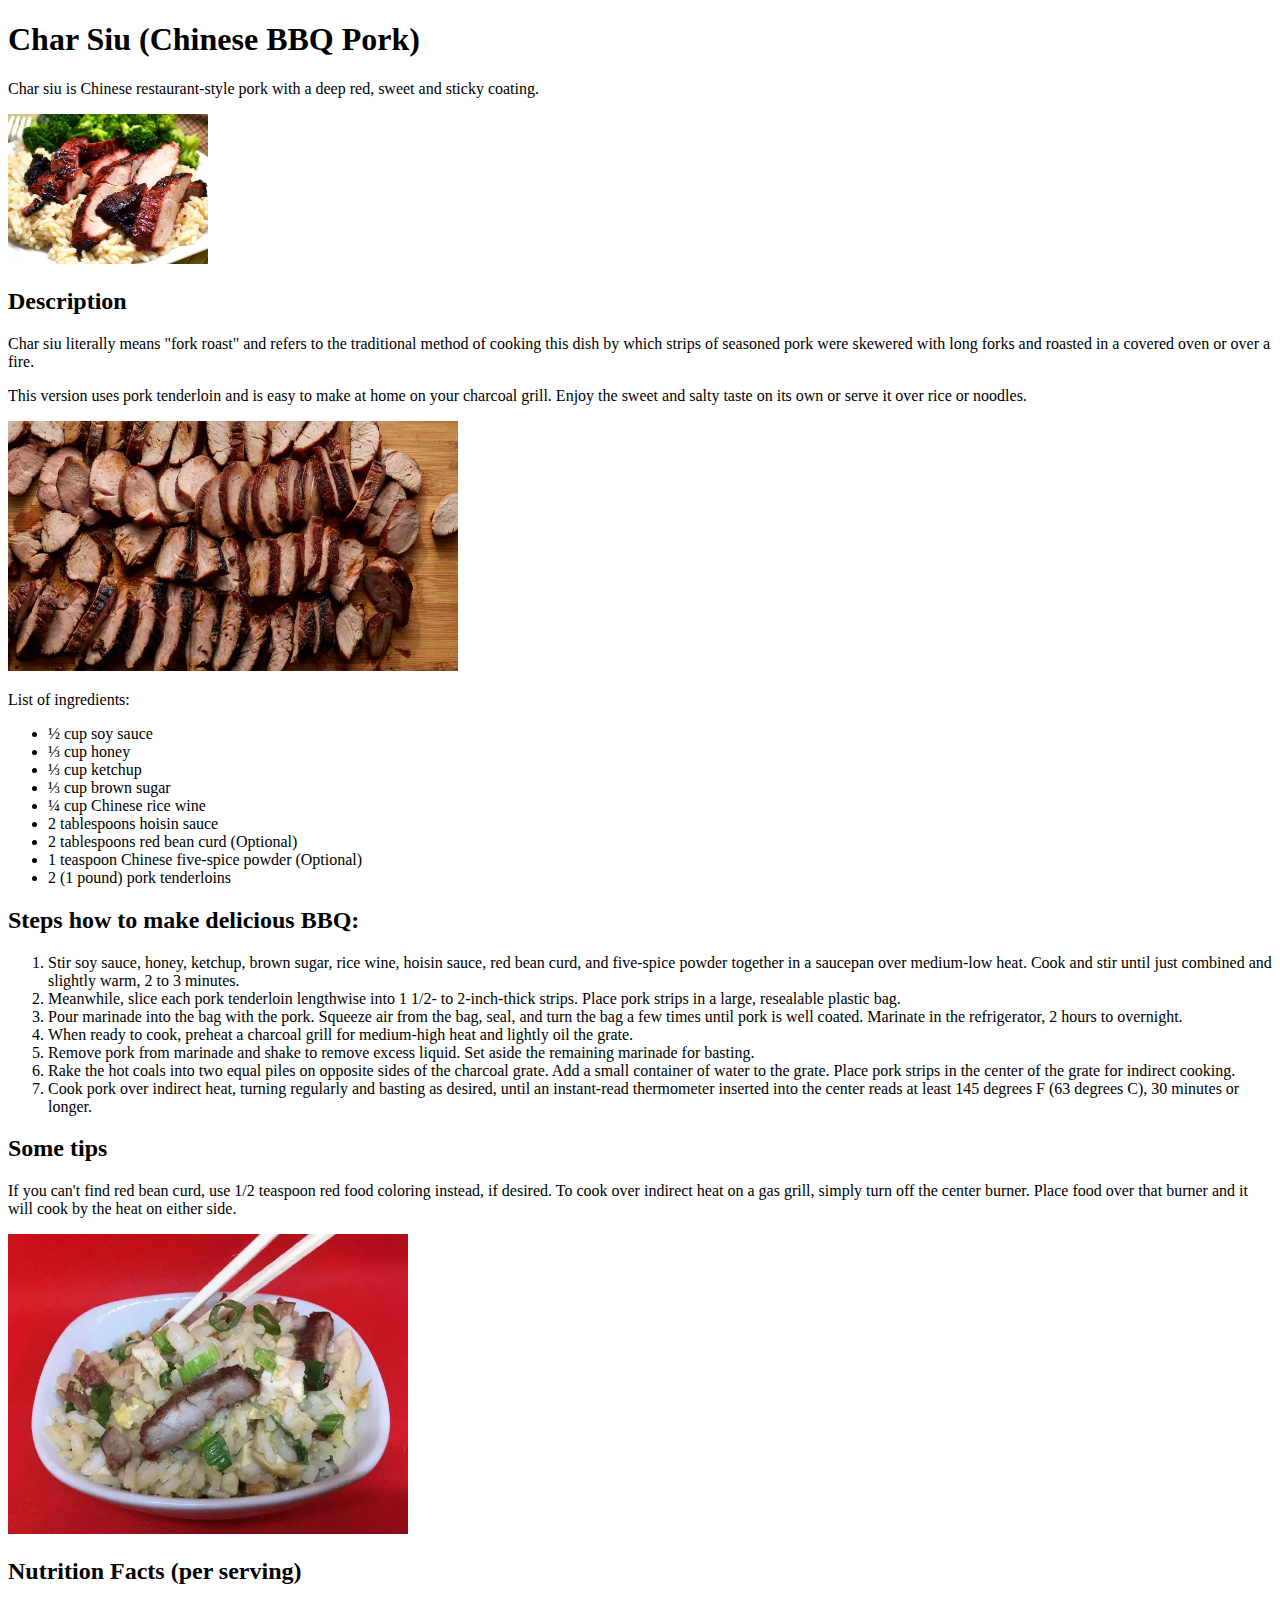
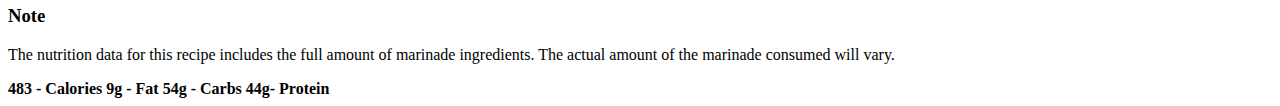
<file: recipes/bbgpork.html>
<!DOCTYPE html>
<html lang="en">
<head>
    <meta charset="UTF-8">
    <meta http-equiv="X-UA-Compatible" content="IE=edge">
    <meta name="viewport" content="width=device-width, initial-scale=1.0">
    <title>Char Siu (Chinese BBQ Pork)</title>
</head>
<body>
    <h1>Char Siu (Chinese BBQ Pork)</h1>
    <p>Char siu is Chinese restaurant-style pork with a deep red, sweet and sticky coating.</p>
    <img src="bbq2.jpg" alt="BBQ" width="200" height="150">
    <h2>Description</h2>
    <p>Char siu literally means "fork roast" and refers to the traditional method of cooking this dish by which strips of 
        seasoned pork were skewered with long forks and roasted in a covered oven or over a fire.</p>
    <p>This version uses pork tenderloin and is easy to make at home on your charcoal grill. 
        Enjoy the sweet and salty taste on its own or serve it over rice or noodles. </p>
    <img src="bbq1.jpg" alt="" width="450" height="250">
    <p>List of ingredients:</p>
    <ul>
    <li>½ cup soy sauce</li>
    <li>⅓ cup honey</li>
    <li>⅓ cup ketchup</li>
    <li>⅓ cup brown sugar</li>
    <li>¼ cup Chinese rice wine</li>
    <li>2 tablespoons hoisin sauce</li>
    <li>2 tablespoons red bean curd (Optional)</li>
    <li>1 teaspoon Chinese five-spice powder (Optional)</li>
    <li>2 (1 pound) pork tenderloins</li>
    </ul> 
    <h2>Steps how to make delicious BBQ:</h2>
    <ol>
        <li>Stir soy sauce, honey, ketchup, brown sugar, rice wine, hoisin sauce, red bean curd, and five-spice powder together in a saucepan over medium-low heat. Cook and stir until just combined and slightly warm, 2 to 3 minutes. </li>
        <li>Meanwhile, slice each pork tenderloin lengthwise into 1 1/2- to 2-inch-thick strips. Place pork strips in a large, resealable plastic bag. </li>
        <li>Pour marinade into the bag with the pork. Squeeze air from the bag, seal, and turn the bag a few times until pork is well coated. Marinate in the refrigerator, 2 hours to overnight. </li>
        <li>When ready to cook, preheat a charcoal grill for medium-high heat and lightly oil the grate.  </li>
        <li>Remove pork from marinade and shake to remove excess liquid. Set aside the remaining marinade for basting. </li>
        <li>Rake the hot coals into two equal piles on opposite sides of the charcoal grate. Add a small container of water to the grate. Place pork strips in the center of the grate for indirect cooking. </li>
        <li>Cook pork over indirect heat, turning regularly and basting as desired, until an instant-read thermometer inserted into the center reads at least 145 degrees F (63 degrees C), 30 minutes or longer. </li>
    </ol>
    <h2>Some tips</h2>
    <p> If you can't find red bean curd, use 1/2 teaspoon red food coloring instead, if desired.

        To cook over indirect heat on a gas grill, simply turn off the center burner. Place food over that burner and it will cook by the heat on either side. </p>
    <img src="bbq3.jpg" alt="" width="400" height="300">
    <h2>Nutrition Facts (per serving)</h2>
    <h3>Note</h3>
    <p>The nutrition data for this recipe includes the full amount of marinade ingredients. The actual amount of the marinade consumed will vary. </p>
    <b>483 - Calories</b>   
    <b>9g - Fat</b>
    <b>54g - Carbs</b>
    <b>44g- Protein</b>

</body>
</html>
</file>
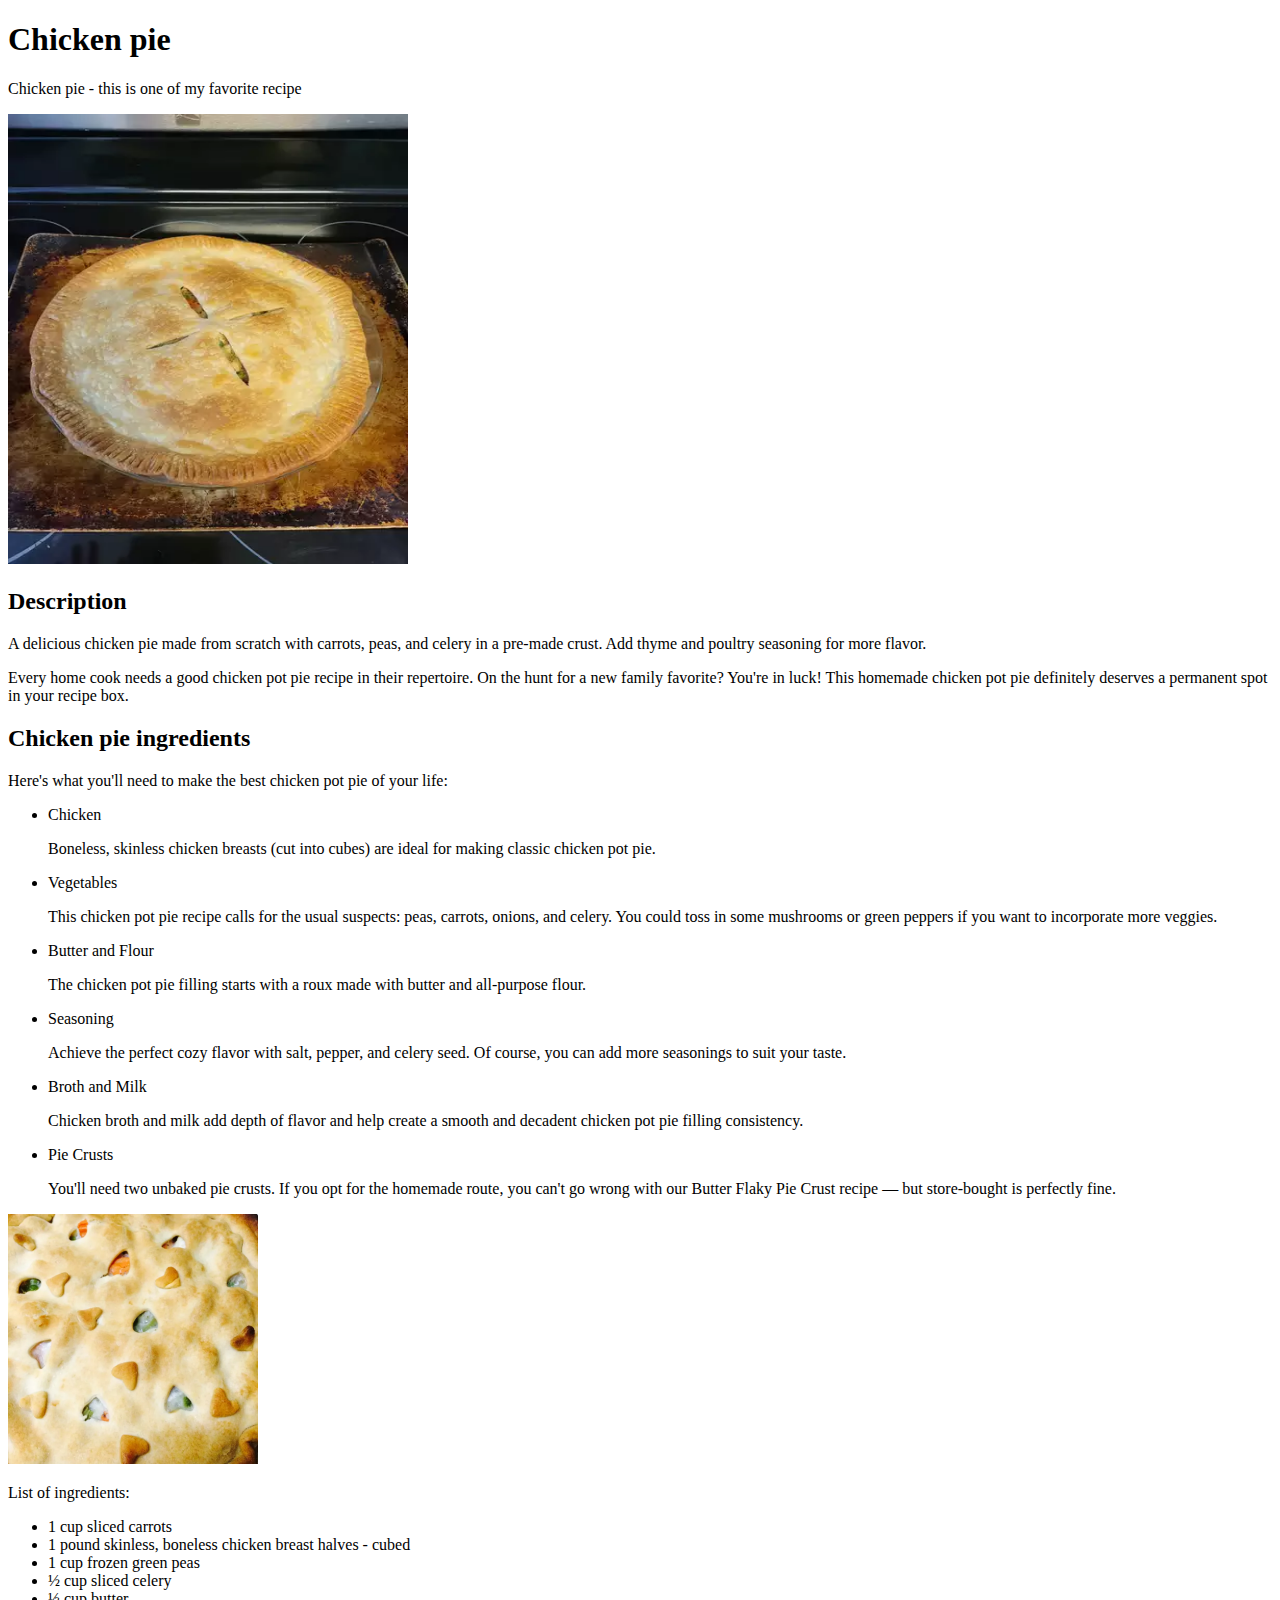
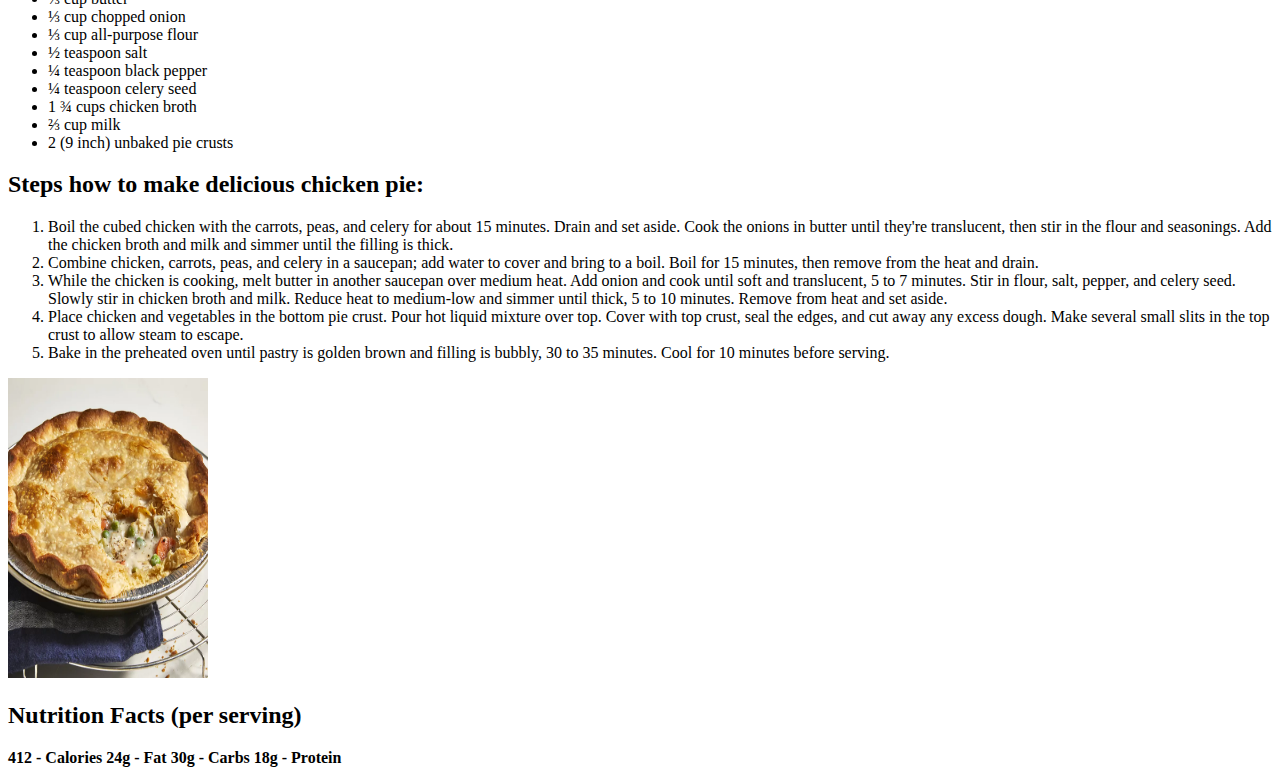
<file: recipes/recipechickenpie.html>
<!DOCTYPE html>
<html lang="en">
<head>
    <meta charset="UTF-8">
    <meta http-equiv="X-UA-Compatible" content="IE=edge">
    <meta name="viewport" content="width=device-width, initial-scale=1.0">
    <title>Chicken pie</title>
</head>
<body>
    <h1>Chicken pie</h1>
    <p>Chicken pie - this is one of my favorite recipe</p>
    <img src="chickenpie.jpg" alt="ChickenPie" width="400" height="450">
    <h2>Description</h2>
    <p>A delicious chicken pie made from scratch with carrots, peas, and celery in a pre-made crust. 
        Add thyme and poultry seasoning for more flavor.</p>
    <p>Every home cook needs a good chicken pot pie recipe in their repertoire. On the hunt for a new family favorite? 
        You're in luck! This homemade chicken pot pie definitely deserves a permanent spot in your recipe box. </p>
    <h2>Chicken pie ingredients</h2>
    <p> Here's what you'll need to make the best chicken pot pie of your life:</p>
    <ul>
        <li>Chicken</li>
        <p>Boneless, skinless chicken breasts (cut into cubes) are ideal for making classic chicken pot pie.</p>
        <li>Vegetables</li>
        <p>This chicken pot pie recipe calls for the usual suspects: peas, carrots, onions, and celery.
             You could toss in some mushrooms or green peppers if you want to incorporate more veggies. </p>
        <li>Butter and Flour</li>
        <p>The chicken pot pie filling starts with a roux made with butter and all-purpose flour. </p>
        <li>Seasoning</li>
        <p>Achieve the perfect cozy flavor with salt, pepper, and celery seed. Of course, you can add more seasonings to suit your taste. </p>
        <li>Broth and Milk</li>
        <p>Chicken broth and milk add depth of flavor and help create a smooth and decadent chicken pot pie filling consistency. </p>
        <li>Pie Crusts</li>
        <p>You'll need two unbaked pie crusts. If you opt for the homemade route, you can't go wrong with our Butter Flaky Pie Crust recipe — but store-bought is perfectly fine. </p>
    </ul>
    <img src="chickenpie1.jpg" alt="" width="250" height="250">
    <p>List of ingredients:</p>
    <ul>
    <li>1 cup sliced carrots</li>
    <li>1 pound skinless, boneless chicken breast halves - cubed</li>
    <li>1 cup frozen green peas</li>
    <li>½ cup sliced celery</li>
    <li>⅓ cup butter</li>
    <li>⅓ cup chopped onion</li>
    <li>⅓ cup all-purpose flour</li>
    <li> ½ teaspoon salt</li>
    <li>¼ teaspoon black pepper</li>
    <li>¼ teaspoon celery seed</li>
    <li>1 ¾ cups chicken broth</li>
    <li>⅔ cup milk</li>
    <li>2 (9 inch) unbaked pie crusts</li> 
    </ul> 
    <h2>Steps how to make delicious chicken pie:</h2>
    <ol>
        <li>Boil the cubed chicken with the carrots, peas, and celery for about 15 minutes. Drain and set aside. Cook the onions in butter until they're translucent, then stir in the flour and seasonings. Add the chicken broth and milk and simmer until the filling is thick.</li>
        <li>Combine chicken, carrots, peas, and celery in a saucepan; add water to cover and bring to a boil. Boil for 15 minutes, then remove from the heat and drain.</li>
        <li>While the chicken is cooking, melt butter in another saucepan over medium heat. Add onion and cook until soft and translucent, 5 to 7 minutes. Stir in flour, salt, pepper, and celery seed. Slowly stir in chicken broth and milk. Reduce heat to medium-low and simmer until thick, 5 to 10 minutes. Remove from heat and set aside.</li>
        <li>Place chicken and vegetables in the bottom pie crust. Pour hot liquid mixture over top. Cover with top crust, seal the edges, and cut away any excess dough. Make several small slits in the top crust to allow steam to escape. </li>
        <li>Bake in the preheated oven until pastry is golden brown and filling is bubbly, 30 to 35 minutes. Cool for 10 minutes before serving.</li>
    </ol>
    <img src="chickenpie2.jpg" alt="" width="200" height="300">
    <h2>Nutrition Facts (per serving)</h2>
    <b>412 - Calories</b>
    <b>24g - Fat</b>
    <b>30g - Carbs</b>
    <b>18g - Protein</b>
</body>
</html>
</file>
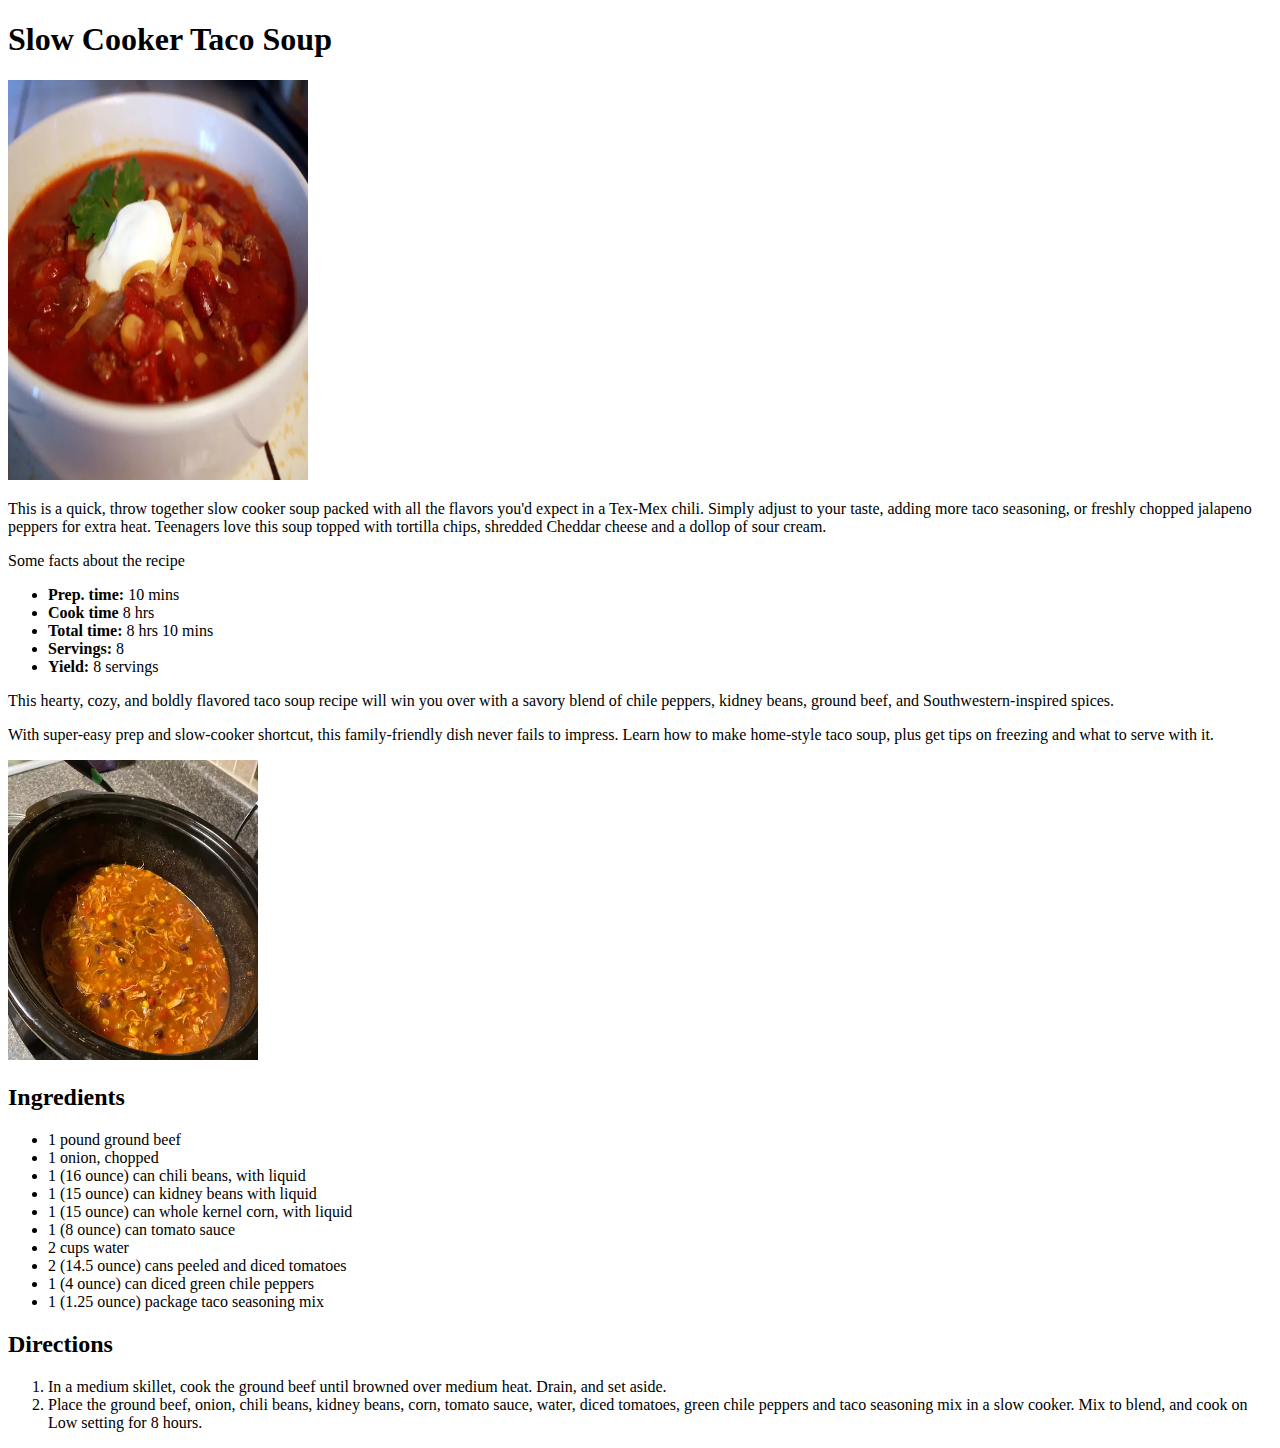
<file: recipes/recipeslowtacosoup.html>
<!DOCTYPE html>
<html lang="en">
<head>
    <meta charset="UTF-8">
    <meta http-equiv="X-UA-Compatible" content="IE=edge">
    <meta name="viewport" content="width=device-width, initial-scale=1.0">
    <title>Slow Cooker Taco Soup</title>
</head>
<body>
    <h1>Slow Cooker Taco Soup</h1>
    <img src="tacosoup.jpg" alt="Taco Soup" width="300" height="400">
    <p>This is a quick, throw together slow cooker soup packed with all the flavors you'd expect in a Tex-Mex chili. Simply adjust to your taste, adding more taco seasoning, or freshly chopped jalapeno peppers for extra heat. Teenagers love this soup topped with tortilla chips, shredded Cheddar cheese and a dollop of sour cream.</p>
    <p>Some facts about the recipe</p>
    <ul>
        <li> <b>Prep. time:</b> 10 mins </li>
        <li> <b>Cook time</b> 8 hrs </li>
        <li> <b>Total time:</b> 8 hrs 10 mins </li>
        <li> <b>Servings:</b> 8 </li>
        <li> <b>Yield:</b> 8 servings </li>
    </ul>
    <p>This hearty, cozy, and boldly flavored taco soup recipe will win you over with a savory blend of chile peppers, kidney beans, ground beef, and Southwestern-inspired spices. </p>
    <p>With super-easy prep and slow-cooker shortcut, this family-friendly dish never fails to impress. Learn how to make home-style taco soup, plus get tips on freezing and what to serve with it. </p>
    <img src="souptaco2.jpg" alt="" width="250" height="300">
    <h2>Ingredients</h2>
    <ul>
        <li>1 pound ground beef</li>
        <li>1 onion, chopped</li>
        <li>1 (16 ounce) can chili beans, with liquid</li>
        <li>1 (15 ounce) can kidney beans with liquid</li>
        <li>1 (15 ounce) can whole kernel corn, with liquid</li>
        <li>1 (8 ounce) can tomato sauce</li>
        <li>2 cups water</li>
        <li>2 (14.5 ounce) cans peeled and diced tomatoes</li>
        <li>1 (4 ounce) can diced green chile peppers</li>
        <li>1 (1.25 ounce) package taco seasoning mix</li>
    </ul>
    <h2>Directions</h2>
    <ol>
        <li>In a medium skillet, cook the ground beef until browned over medium heat. Drain, and set aside. </li>
        <li>Place the ground beef, onion, chili beans, kidney beans, corn, tomato sauce, water, diced tomatoes, green chile peppers and taco seasoning mix in a slow cooker. Mix to blend, and cook on Low setting for 8 hours. </li>
    </ol>
</body>
</html>
</file>
